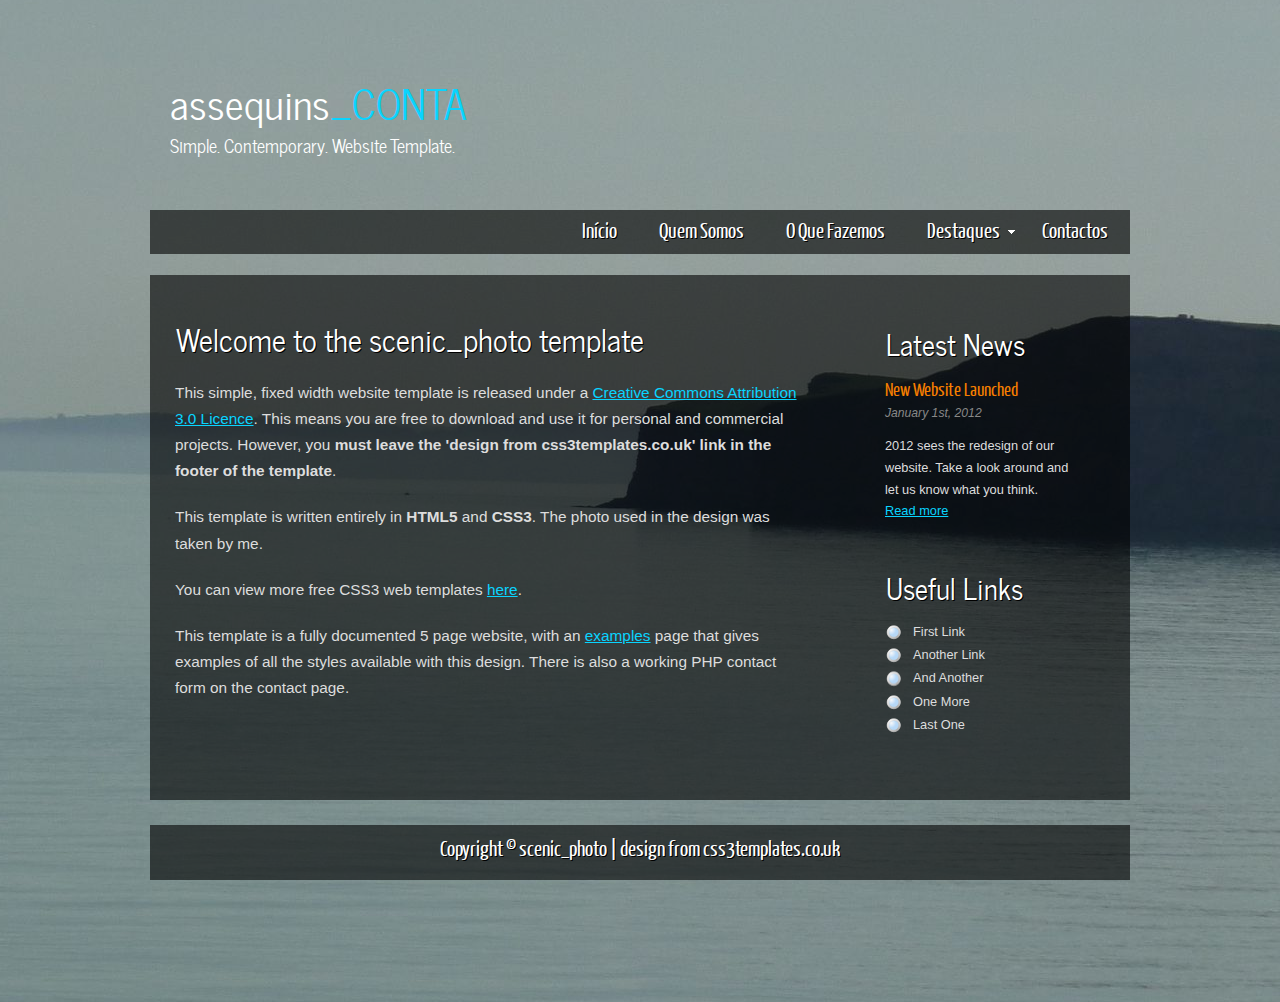
<file: assequinsconta2/index.html>
<!DOCTYPE HTML>
<html>

<head>
  <title>Assequins Conta</title>
  <meta name="description" content="Prestamos serviços de contabilidade, auditoria e consultoria financeira." />
  <meta name="keywords" content="águeda, aveiro, assequins, consultoria, contabilidade, auditoria, irs, irc, segurança social" />
  <meta http-equiv="content-type" content="text/html; charset=UTF-8" />
  <link rel="stylesheet" type="text/css" href="css/style.css" />
  <!-- modernizr enables HTML5 elements and feature detects -->
  <script type="text/javascript" src="js/modernizr-1.5.min.js"></script>
</head>

<body>
  <div id="main">
    <header>
      <div id="logo">
        <div id="logo_text">
          <!-- class="logo_colour", allows you to change the colour of the text -->
          <h1><a href="index.html">assequins<span class="logo_colour">_CONTA</span></a></h1>
          <h2>Simple. Contemporary. Website Template.</h2>
        </div>
      </div>
      <nav>
        <div id="menu_container">
          <ul class="sf-menu" id="nav">
            <li><a href="index.html">Início</a></li>
            <li><a href="examples.html">Quem Somos</a></li>
            <li><a href="page.html">O Que Fazemos</a></li>
            <li><a href="#">Destaques</a>
              <ul>
                <li><a href="#">Segurança Social</a> <ul>
                    <li><a href="#">Descontos</a></li>
                    <li><a href="#">Subsídios</a></li>
                    <li><a href="#">Baixas</a></li>
                    <li><a href="#">Sub Drop Down Four</a></li>
                    <li><a href="#">Sub Drop Down Five</a></li>
                  </ul></li>
                <li><a href="#">Finanças</a>
                  <ul>
                    <li><a href="#">Sub Drop Down One</a></li>
                    <li><a href="#">Sub Drop Down Two</a></li>
                    <li><a href="#">Sub Drop Down Three</a></li>
                    <li><a href="#">Sub Drop Down Four</a></li>
                    <li><a href="#">Sub Drop Down Five</a></li>
                  </ul>
                </li>
                <li><a href="#">Drop Down Three</a></li>
                <li><a href="#">Drop Down Four</a></li>
                <li><a href="#">Drop Down Five</a></li>
              </ul>
            </li>
            <li><a href="contact.php">Contactos</a></li>
          </ul>
        </div>
      </nav>
    </header>
    <div id="site_content">
      <div id="sidebar_container">
        <div class="sidebar">
          <h3>Latest News</h3>
          <h4>New Website Launched</h4>
          <h5>January 1st, 2012</h5>
          <p>2012 sees the redesign of our website. Take a look around and let us know what you think.<br /><a href="#">Read more</a></p>
        </div>
        <div class="sidebar">
          <h3>Useful Links</h3>
          <ul>
            <li><a href="#">First Link</a></li>
            <li><a href="#">Another Link</a></li>
            <li><a href="#">And Another</a></li>
            <li><a href="#">One More</a></li>
            <li><a href="#">Last One</a></li>
          </ul>
        </div>
      </div>
      <div class="content">
        <h1>Welcome to the scenic_photo template</h1>
        <p>This simple, fixed width website template is released under a <a href="http://creativecommons.org/licenses/by/3.0">Creative Commons Attribution 3.0 Licence</a>. This means you are free to download and use it for personal and commercial projects. However, you <strong>must leave the 'design from css3templates.co.uk' link in the footer of the template</strong>.</p>
        <p>This template is written entirely in <strong>HTML5</strong> and <strong>CSS3</strong>. The photo used in the design was taken by me.</p>
        <p>You can view more free CSS3 web templates <a href="http://www.css3templates.co.uk">here</a>.</p>
        <p>This template is a fully documented 5 page website, with an <a href="examples.html">examples</a> page that gives examples of all the styles available with this design. There is also a working PHP contact form on the contact page.</p>
      </div>
    </div>
    <footer>
      <p>Copyright &copy; scenic_photo | <a href="http://www.css3templates.co.uk">design from css3templates.co.uk</a></p>
    </footer>
  </div>
  <p>&nbsp;</p>
  <!-- javascript at the bottom for fast page loading -->
  <script type="text/javascript" src="js/jquery.js"></script>
  <script type="text/javascript" src="js/jquery.easing-sooper.js"></script>
  <script type="text/javascript" src="js/jquery.sooperfish.js"></script>
  <script type="text/javascript">
    $(document).ready(function() {
      $('ul.sf-menu').sooperfish();
    });
  </script>
</body>
</html>
</file>
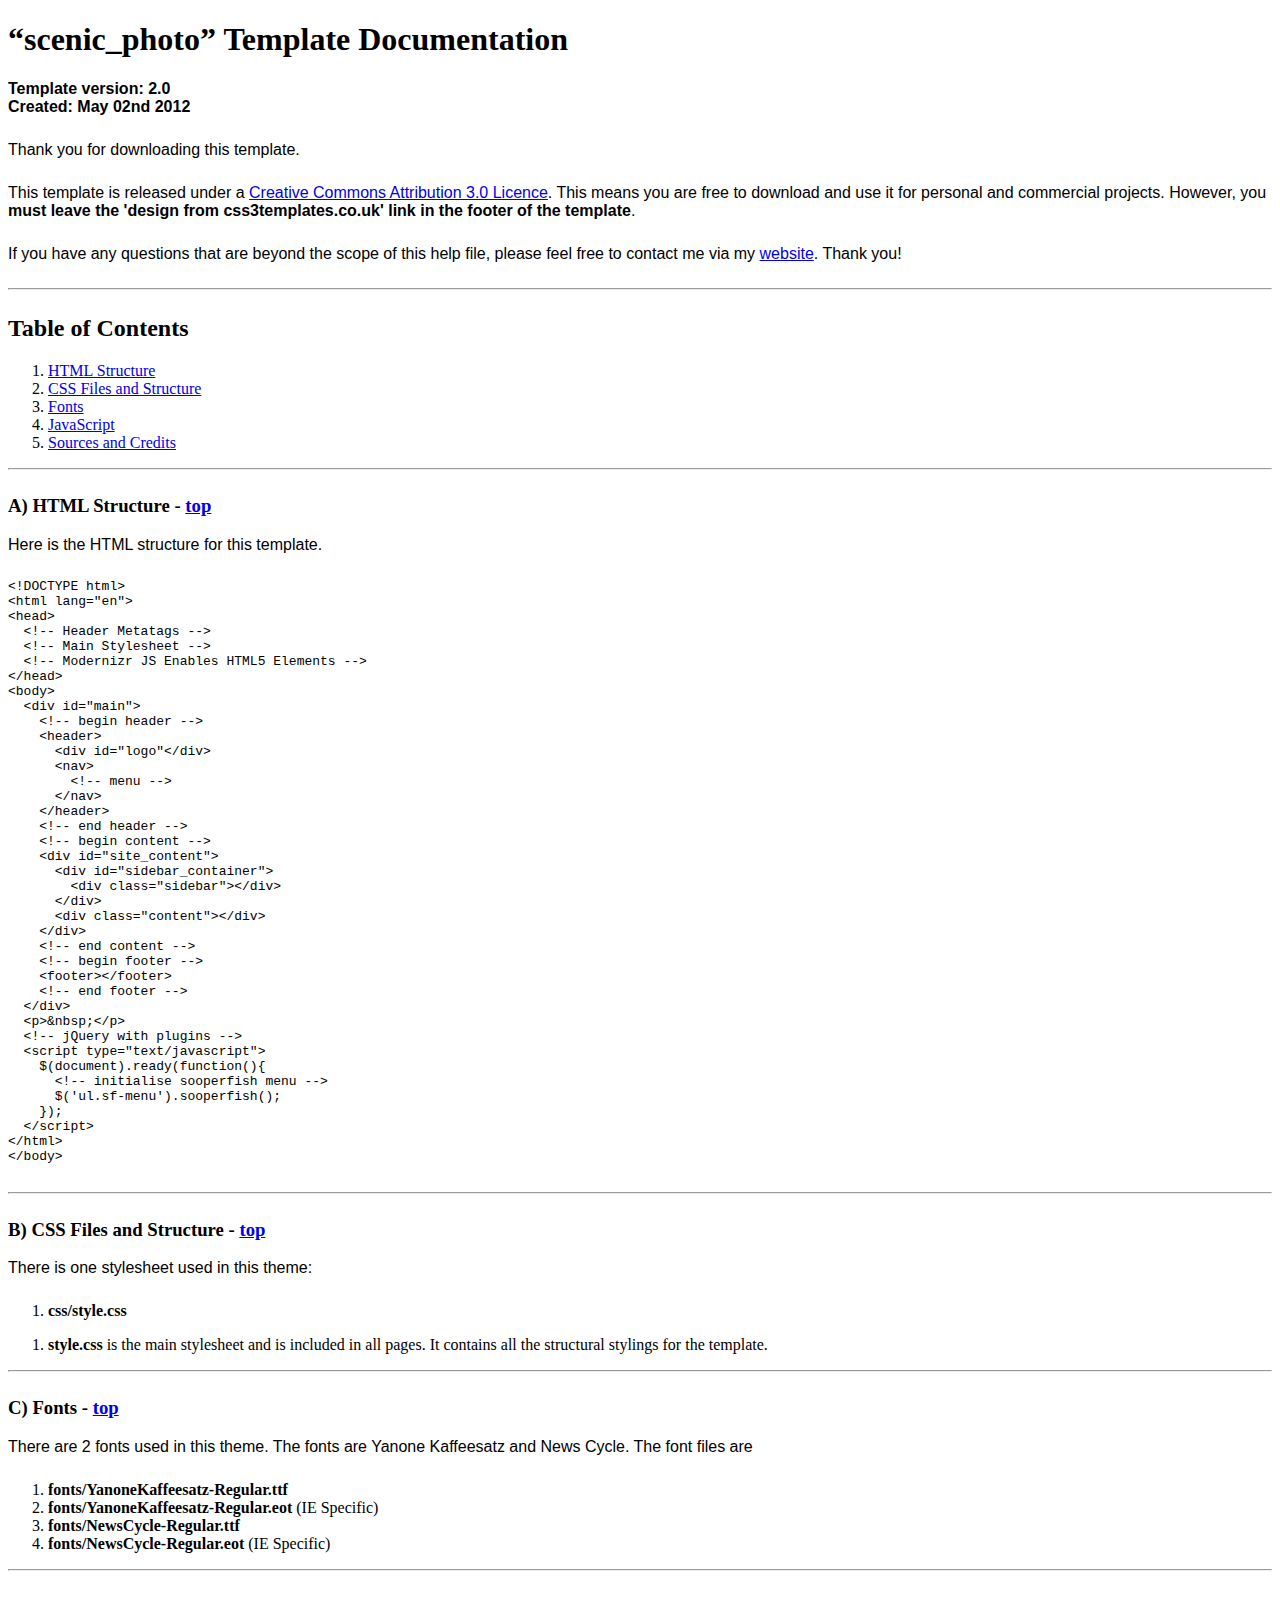
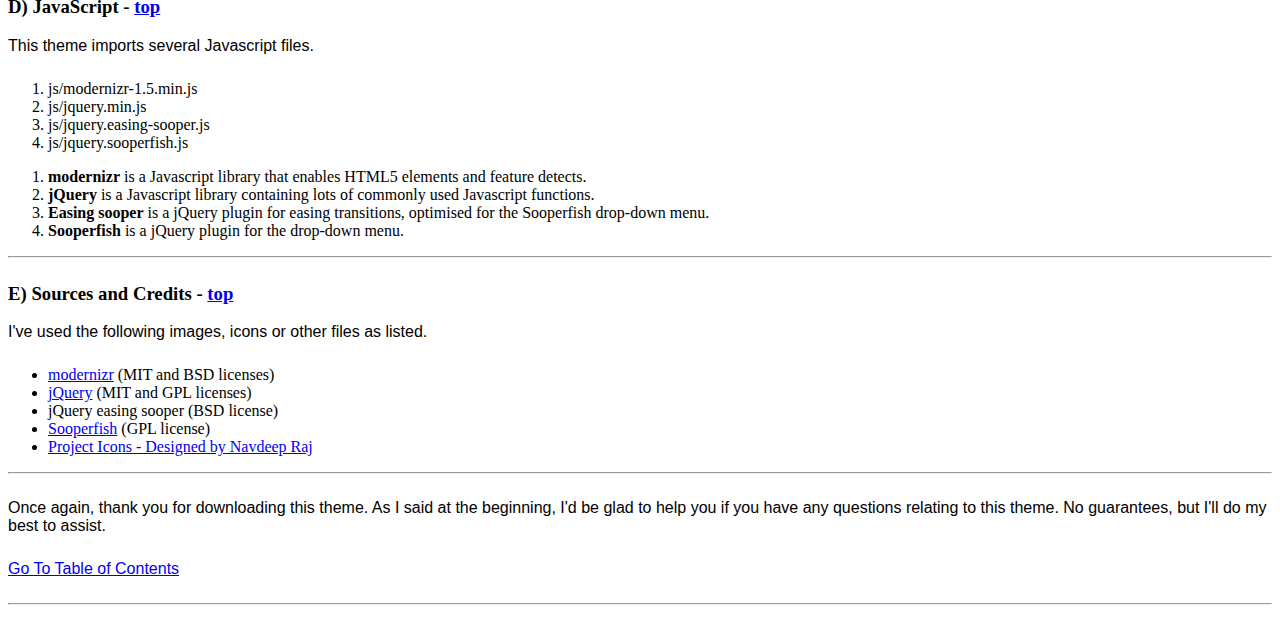
<file: assequinsconta2/documentation/index.html>
<!DOCTYPE HTML>
<html>
  <meta http-equiv="content-type" content="text/html;charset=utf-8">
  <title>scenic_photo Template</title>
  <style type="text/css" media="screen">
    p, table, hr, .box { font-family: arial; margin-bottom:25px; }
    .box p { margin-bottom:10px; }
  </style>
</head>


<body>
  <div>

    <h1>&ldquo;scenic_photo&rdquo; Template Documentation</h1>

    <p><strong>Template version: 2.0<br />Created: May 02nd 2012</strong></p>

    <div>
      <p>Thank you for downloading this template.</p>
      <p>This template is released under a <a href="http://creativecommons.org/licenses/by/3.0">Creative Commons Attribution 3.0 Licence</a>. This means you are free to download and use it for personal and commercial projects. However, you <strong>must leave the 'design from css3templates.co.uk' link in the footer of the template</strong>.</p>
      <p>If you have any questions that are beyond the scope of this help file, please feel free to contact me via my <a href="http://www.css3templates.co.uk">website</a>. Thank you!</p>
    </div>

    <hr>

    <h2 id="toc">Table of Contents</h2>
    <ol>
      <li><a href="#htmlStructure">HTML Structure</a></li>
      <li><a href="#cssFiles">CSS Files and Structure</a></li>
      <li><a href="#fontFiles">Fonts</a></li>
      <li><a href="#javascript">JavaScript</a></li>
      <li><a href="#credits">Sources and Credits</a></li>
    </ol>

    <hr>

    <h3 id="htmlStructure"><strong>A) HTML Structure</strong> - <a href="#toc">top</a></h3>
    <p>Here is the HTML structure for this template.</p>

    <pre>
&lt;!DOCTYPE html&gt;
&lt;html lang=&quot;en&quot;&gt;
&lt;head&gt;
  &lt;!-- Header Metatags --&gt;
  &lt;!-- Main Stylesheet --&gt;
  &lt;!-- Modernizr JS Enables HTML5 Elements --&gt;
&lt;/head&gt;
&lt;body&gt;
  &lt;div id=&quot;main&quot;&gt;
    &lt;!-- begin header --&gt;
    &lt;header&gt;
      &lt;div id=&quot;logo&quot;&lt;/div&gt;
      &lt;nav&gt;
        &lt;!-- menu --&gt;
      &lt;/nav&gt;
    &lt;/header&gt;
    &lt;!-- end header --&gt;
    &lt;!-- begin content --&gt;
    &lt;div id=&quot;site_content&quot;&gt;
      &lt;div id=&quot;sidebar_container&quot;&gt;
        &lt;div class=&quot;sidebar&quot;&gt;&lt;/div&gt;
      &lt;/div&gt;
      &lt;div class=&quot;content&quot;&gt;&lt;/div&gt;
    &lt;/div&gt;
    &lt;!-- end content --&gt;
    &lt;!-- begin footer --&gt;
    &lt;footer&gt;&lt;/footer&gt;
    &lt;!-- end footer --&gt;
  &lt;/div&gt;
  &lt;p&gt;&amp;nbsp;&lt;/p&gt;
  &lt;!-- jQuery with plugins --&gt;
  &lt;script type=&quot;text/javascript&quot;&gt;
    $(document).ready(function(){
      &lt;!-- initialise sooperfish menu --&gt;
      $('ul.sf-menu').sooperfish();
    });
  &lt;/script&gt;
&lt;/html&gt;
&lt;/body&gt;
    </pre>

    <hr>

    <h3 id="cssFiles"><strong>B) CSS Files and Structure</strong> - <a href="#toc">top</a></h3>

    <p>There is one stylesheet used in this theme:</p>
    <ol>
      <li><b>css/style.css</b></li>
    </ol>

    <ol>
      <li><b>style.css</b> is the main stylesheet and is included in all pages. It contains all the structural stylings for the template.</li>
    </ol>

    <hr>

    <h3 id="fontFiles"><strong>C) Fonts</strong> - <a href="#toc">top</a></h3>

    <p>There are 2 fonts used in this theme. The fonts are Yanone Kaffeesatz and News Cycle. The font files are</p>
    <ol>
      <li><b>fonts/YanoneKaffeesatz-Regular.ttf</b></li>
      <li><b>fonts/YanoneKaffeesatz-Regular.eot</b> (IE Specific)</li>
      <li><b>fonts/NewsCycle-Regular.ttf</b></li>
      <li><b>fonts/NewsCycle-Regular.eot</b> (IE Specific)</li>
    </ol>

    <hr>

    <h3 id="javascript"><strong>D) JavaScript</strong> - <a href="#toc">top</a></h3>

    <p>This theme imports several Javascript files.</p>

    <ol>
      <li>js/modernizr-1.5.min.js</li>
      <li>js/jquery.min.js</li>
      <li>js/jquery.easing-sooper.js</li>
      <li>js/jquery.sooperfish.js</li>
    </ol>

    <ol>
      <li><b>modernizr</b> is a Javascript library that enables HTML5 elements and feature detects.</li>
      <li><b>jQuery</b> is a Javascript library containing lots of commonly used Javascript functions.</li>
      <li><b>Easing sooper</b> is a jQuery plugin for easing transitions, optimised for the Sooperfish drop-down menu.</li>
      <li><b>Sooperfish</b> is a jQuery plugin for the drop-down menu.</li>
    </ol>

    <hr>

    <h3 id="credits"><strong>E) Sources and Credits</strong> - <a href="#toc">top</a></h3>

    <p>I've used the following images, icons or other files as listed.

    <ul>
      <li><a href="http://www.modernizr.com">modernizr</a> (MIT and BSD licenses)</li>
      <li><a href="http://www.jquery.com">jQuery</a> (MIT and GPL licenses)</li>
      <li>jQuery easing sooper (BSD license)</li>
      <li><a href="http://archive.plugins.jquery.com/project/SooperFish">Sooperfish</a> (GPL license)</li>
      <li><a href="http://www.dezinerfolio.com/freebie/project-icon-set">Project Icons - Designed by Navdeep Raj</a>
    </ul>

    <hr>

    <p>Once again, thank you for downloading this theme. As I said at the beginning, I'd be glad to help you if you have any questions relating to this theme. No guarantees, but I'll do my best to assist.</p>

    <p><a href="#toc">Go To Table of Contents</a></p>

    <hr>
  </div>
</body>
</html>
</file>
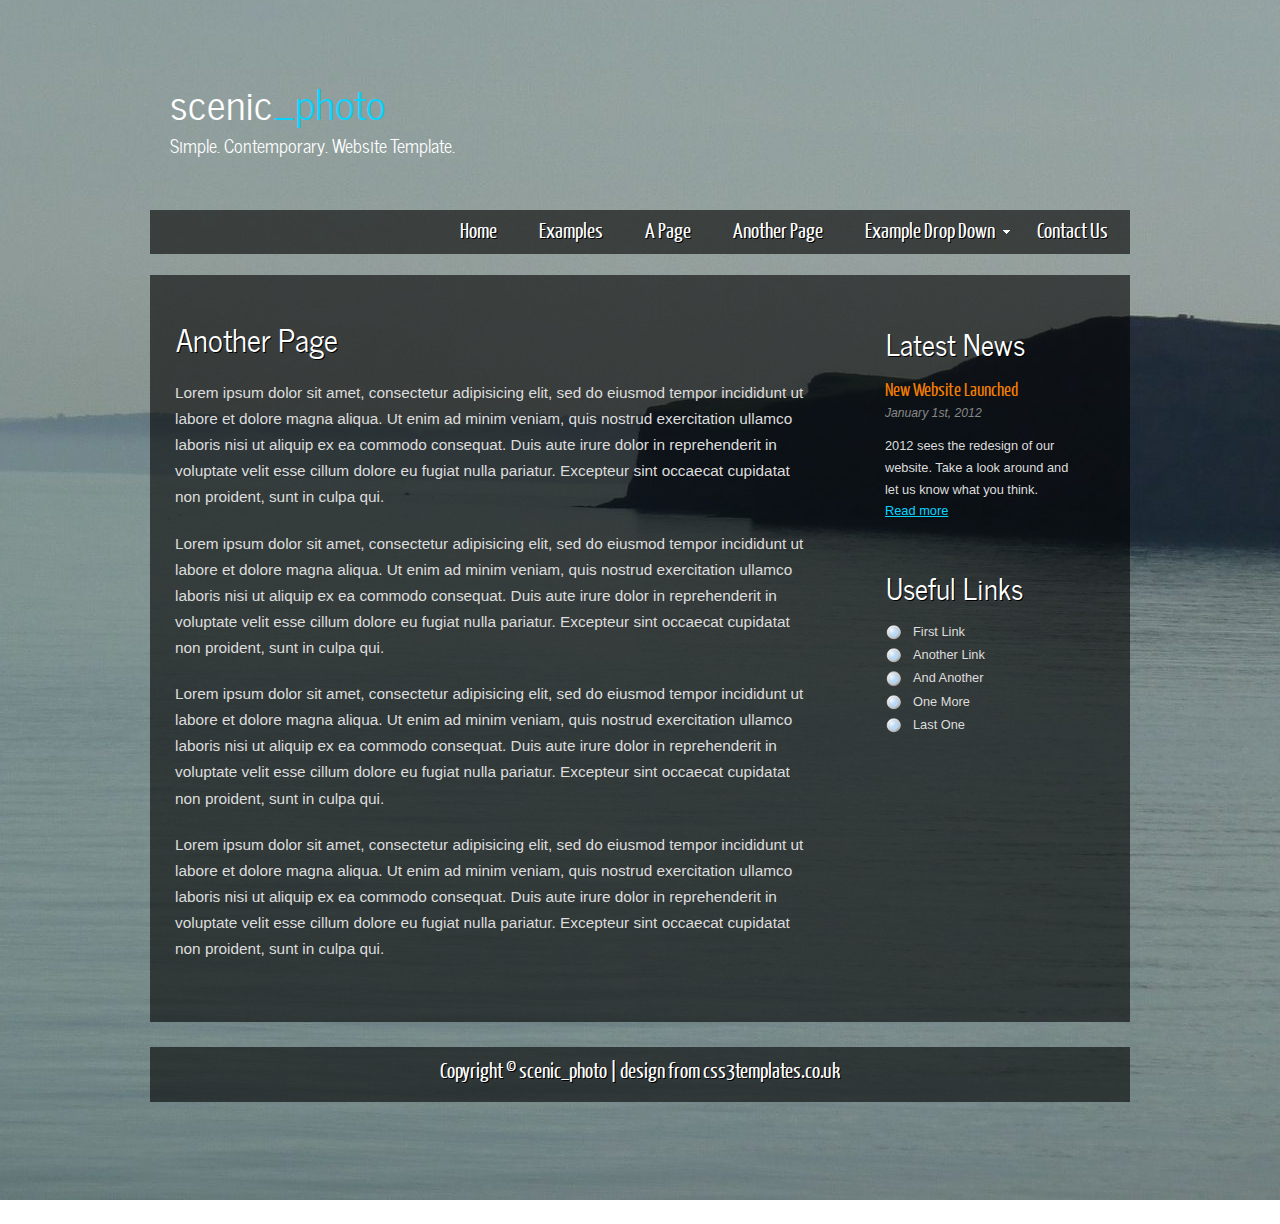
<file: assequinsconta2/another_page.html>
<!DOCTYPE HTML>
<html>

<head>
  <title>scenic_photo</title>
  <meta name="description" content="website description" />
  <meta name="keywords" content="website keywords, website keywords" />
  <meta http-equiv="content-type" content="text/html; charset=UTF-8" />
  <link rel="stylesheet" type="text/css" href="css/style.css" />
  <!-- modernizr enables HTML5 elements and feature detects -->
  <script type="text/javascript" src="js/modernizr-1.5.min.js"></script>
</head>

<body>
  <div id="main">
    <header>
      <div id="logo">
        <div id="logo_text">
          <!-- class="logo_colour", allows you to change the colour of the text -->
          <h1><a href="index.html">scenic<span class="logo_colour">_photo</span></a></h1>
          <h2>Simple. Contemporary. Website Template.</h2>
        </div>
      </div>
      <nav>
        <div id="menu_container">
          <ul class="sf-menu" id="nav">
            <li><a href="index.html">Home</a></li>
            <li><a href="examples.html">Examples</a></li>
            <li><a href="page.html">A Page</a></li>
            <li><a href="another_page.html">Another Page</a></li>
            <li><a href="#">Example Drop Down</a>
              <ul>
                <li><a href="#">Drop Down One</a></li>
                <li><a href="#">Drop Down Two</a>
                  <ul>
                    <li><a href="#">Sub Drop Down One</a></li>
                    <li><a href="#">Sub Drop Down Two</a></li>
                    <li><a href="#">Sub Drop Down Three</a></li>
                    <li><a href="#">Sub Drop Down Four</a></li>
                    <li><a href="#">Sub Drop Down Five</a></li>
                  </ul>
                </li>
                <li><a href="#">Drop Down Three</a></li>
                <li><a href="#">Drop Down Four</a></li>
                <li><a href="#">Drop Down Five</a></li>
              </ul>
            </li>
            <li><a href="contact.php">Contact Us</a></li>
          </ul>
        </div>
      </nav>
    </header>
    <div id="site_content">
      <div id="sidebar_container">
        <div class="sidebar">
          <h3>Latest News</h3>
          <h4>New Website Launched</h4>
          <h5>January 1st, 2012</h5>
          <p>2012 sees the redesign of our website. Take a look around and let us know what you think.<br /><a href="#">Read more</a></p>
        </div>
        <div class="sidebar">
          <h3>Useful Links</h3>
          <ul>
            <li><a href="#">First Link</a></li>
            <li><a href="#">Another Link</a></li>
            <li><a href="#">And Another</a></li>
            <li><a href="#">One More</a></li>
            <li><a href="#">Last One</a></li>
          </ul>
        </div>
      </div>
      <div class="content">
        <h1>Another Page</h1>
        <p>Lorem ipsum dolor sit amet, consectetur adipisicing elit, sed do eiusmod tempor incididunt ut labore et dolore magna aliqua. Ut enim ad minim veniam, quis nostrud exercitation ullamco laboris nisi ut aliquip ex ea commodo consequat. Duis aute irure dolor in reprehenderit in voluptate velit esse cillum dolore eu fugiat nulla pariatur. Excepteur sint occaecat cupidatat non proident, sunt in culpa qui.</p>
        <p>Lorem ipsum dolor sit amet, consectetur adipisicing elit, sed do eiusmod tempor incididunt ut labore et dolore magna aliqua. Ut enim ad minim veniam, quis nostrud exercitation ullamco laboris nisi ut aliquip ex ea commodo consequat. Duis aute irure dolor in reprehenderit in voluptate velit esse cillum dolore eu fugiat nulla pariatur. Excepteur sint occaecat cupidatat non proident, sunt in culpa qui.</p>
        <p>Lorem ipsum dolor sit amet, consectetur adipisicing elit, sed do eiusmod tempor incididunt ut labore et dolore magna aliqua. Ut enim ad minim veniam, quis nostrud exercitation ullamco laboris nisi ut aliquip ex ea commodo consequat. Duis aute irure dolor in reprehenderit in voluptate velit esse cillum dolore eu fugiat nulla pariatur. Excepteur sint occaecat cupidatat non proident, sunt in culpa qui.</p>
        <p>Lorem ipsum dolor sit amet, consectetur adipisicing elit, sed do eiusmod tempor incididunt ut labore et dolore magna aliqua. Ut enim ad minim veniam, quis nostrud exercitation ullamco laboris nisi ut aliquip ex ea commodo consequat. Duis aute irure dolor in reprehenderit in voluptate velit esse cillum dolore eu fugiat nulla pariatur. Excepteur sint occaecat cupidatat non proident, sunt in culpa qui.</p>
      </div>
    </div>
    <footer>
      <p>Copyright &copy; scenic_photo | <a href="http://www.css3templates.co.uk">design from css3templates.co.uk</a></p>
    </footer>
  </div>
  <p>&nbsp;</p>
  <!-- javascript at the bottom for fast page loading -->
  <script type="text/javascript" src="js/jquery.js"></script>
  <script type="text/javascript" src="js/jquery.easing-sooper.js"></script>
  <script type="text/javascript" src="js/jquery.sooperfish.js"></script>
  <script type="text/javascript">
    $(document).ready(function() {
      $('ul.sf-menu').sooperfish();
    });
  </script>
</body>
</html>
</file>
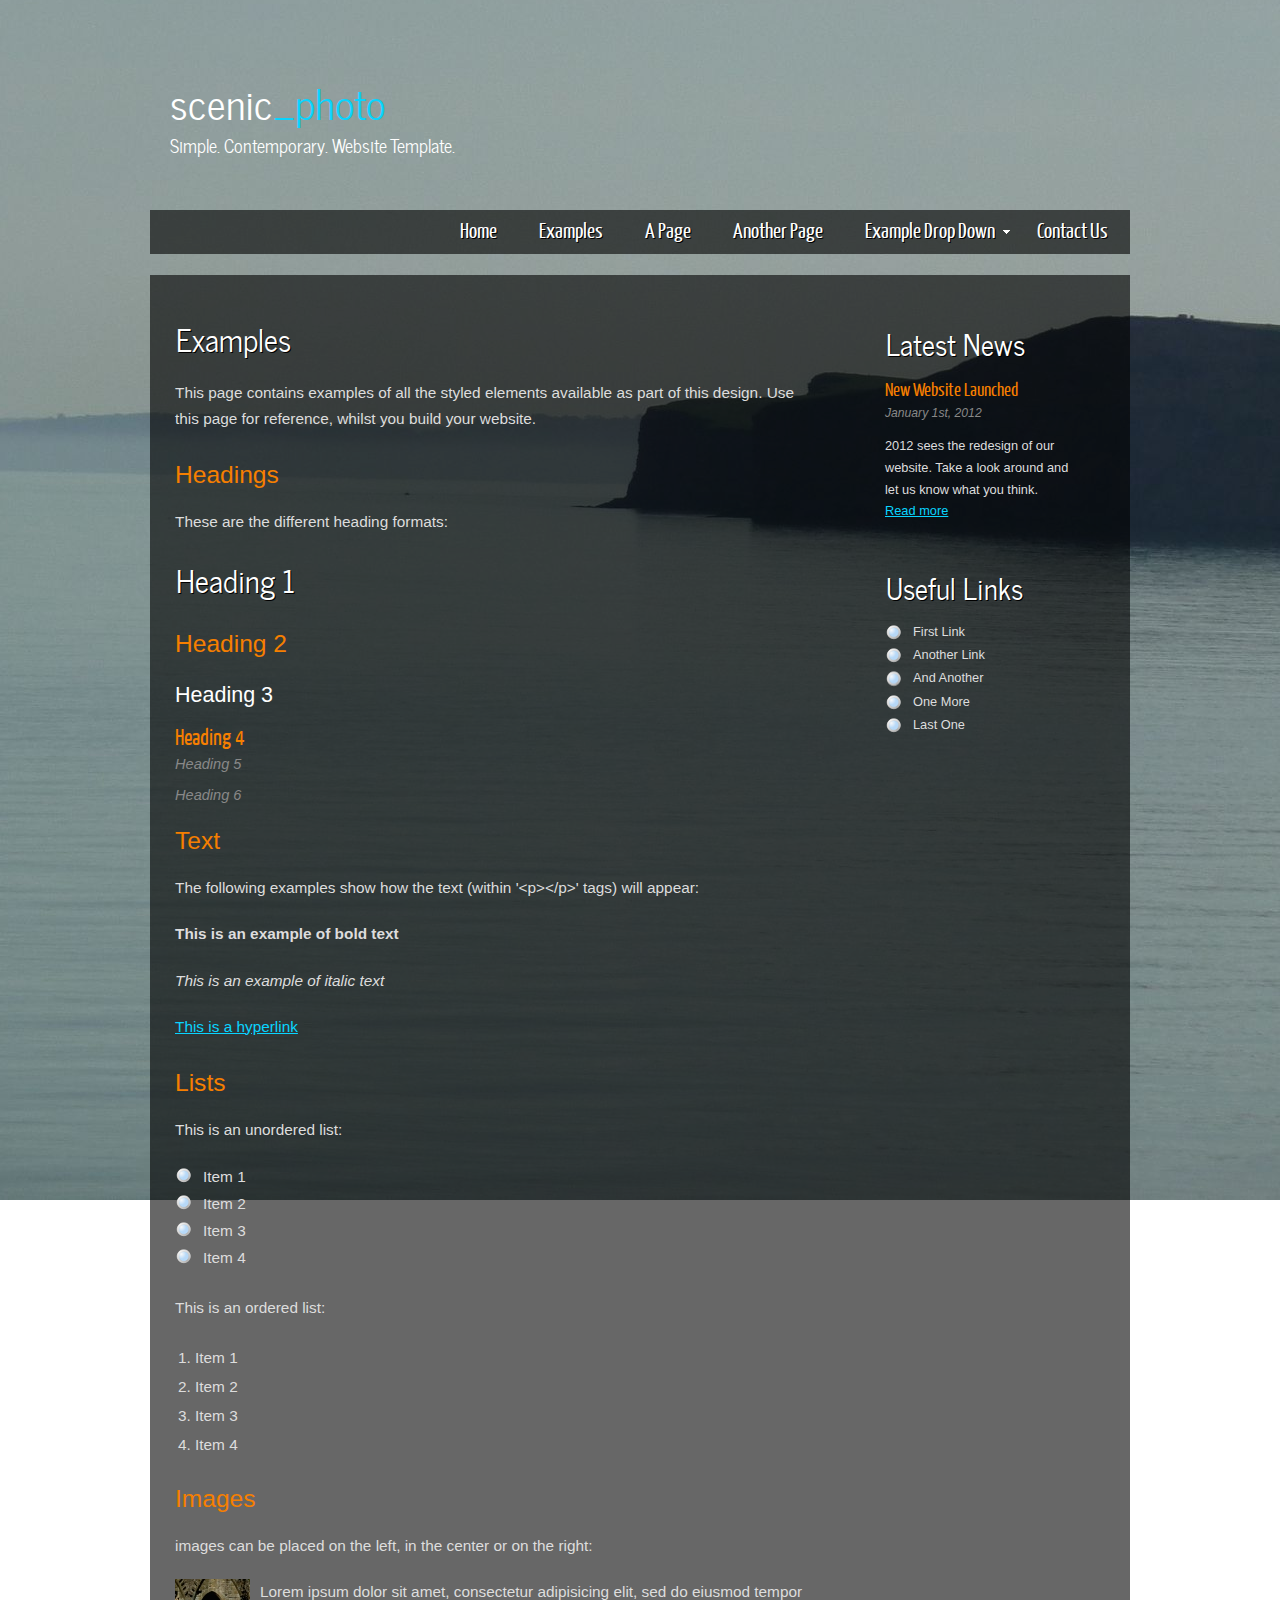
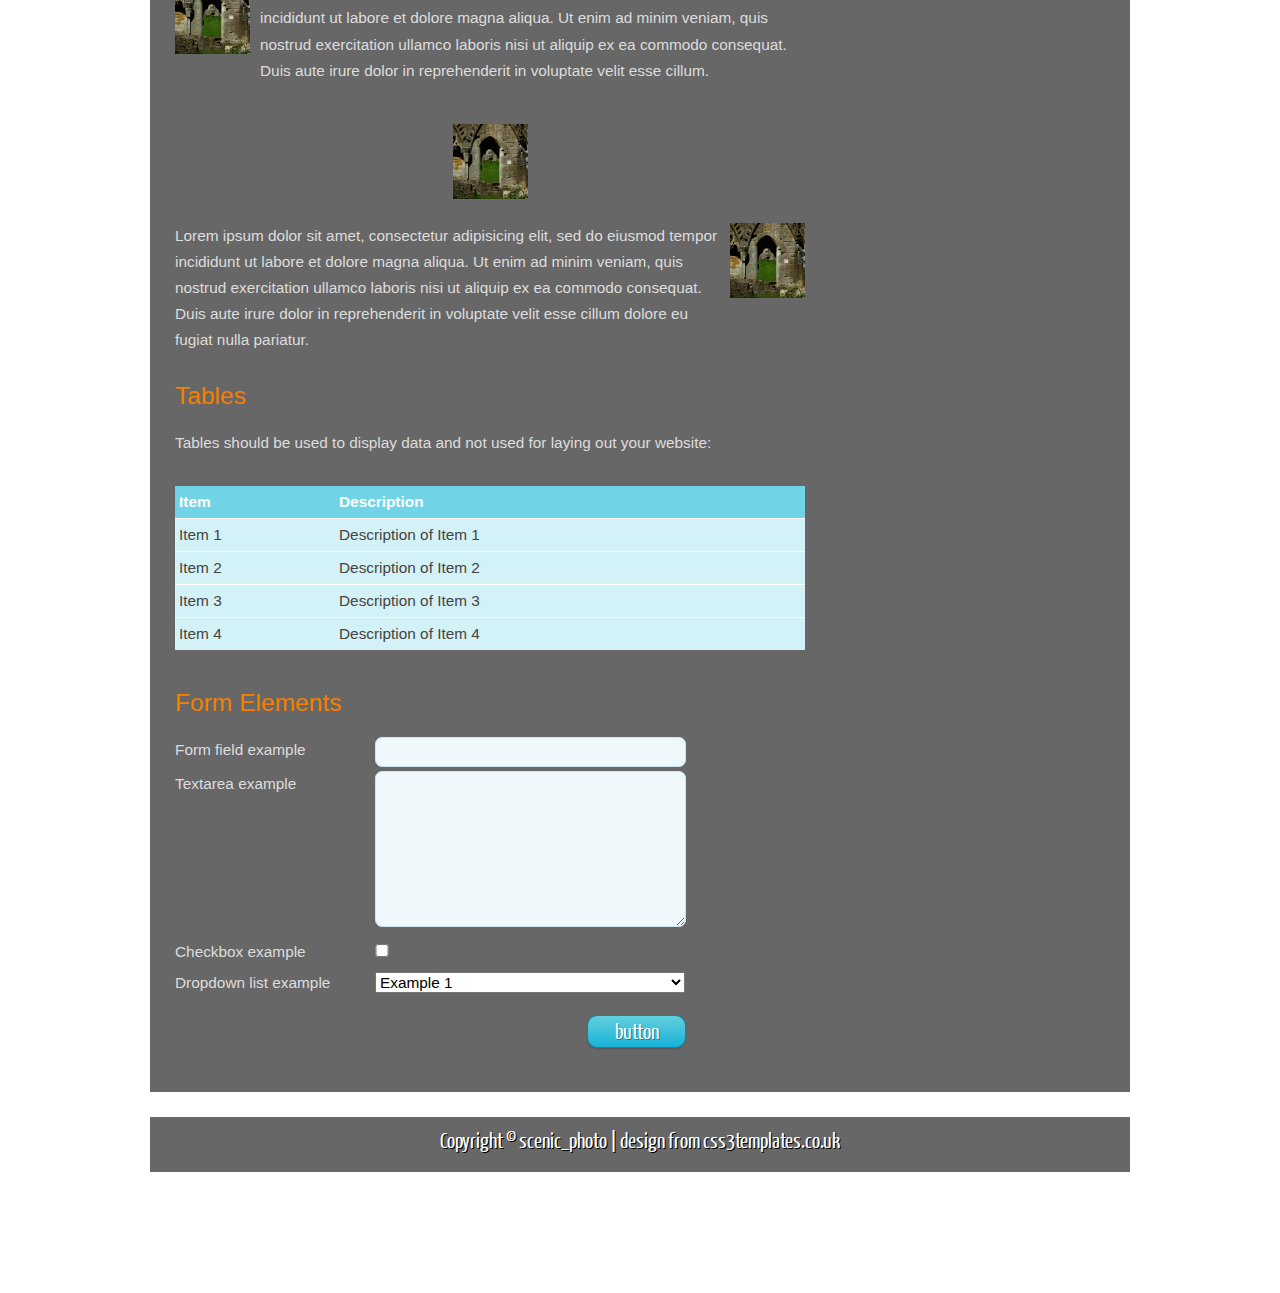
<file: assequinsconta2/examples.html>
<!DOCTYPE HTML>
<html>

<head>
  <title>scenic_photo</title>
  <meta name="description" content="website description" />
  <meta name="keywords" content="website keywords, website keywords" />
  <meta http-equiv="content-type" content="text/html; charset=UTF-8" />
  <link rel="stylesheet" type="text/css" href="css/style.css" />
  <!-- modernizr enables HTML5 elements and feature detects -->
  <script type="text/javascript" src="js/modernizr-1.5.min.js"></script>
</head>

<body>
  <div id="main">
    <header>
      <div id="logo">
        <div id="logo_text">
          <!-- class="logo_colour", allows you to change the colour of the text -->
          <h1><a href="index.html">scenic<span class="logo_colour">_photo</span></a></h1>
          <h2>Simple. Contemporary. Website Template.</h2>
        </div>
      </div>
      <nav>
        <div id="menu_container">
          <ul class="sf-menu" id="nav">
            <li><a href="index.html">Home</a></li>
            <li><a href="examples.html">Examples</a></li>
            <li><a href="page.html">A Page</a></li>
            <li><a href="another_page.html">Another Page</a></li>
            <li><a href="#">Example Drop Down</a>
              <ul>
                <li><a href="#">Drop Down One</a></li>
                <li><a href="#">Drop Down Two</a>
                  <ul>
                    <li><a href="#">Sub Drop Down One</a></li>
                    <li><a href="#">Sub Drop Down Two</a></li>
                    <li><a href="#">Sub Drop Down Three</a></li>
                    <li><a href="#">Sub Drop Down Four</a></li>
                    <li><a href="#">Sub Drop Down Five</a></li>
                  </ul>
                </li>
                <li><a href="#">Drop Down Three</a></li>
                <li><a href="#">Drop Down Four</a></li>
                <li><a href="#">Drop Down Five</a></li>
              </ul>
            </li>
            <li><a href="contact.php">Contact Us</a></li>
          </ul>
        </div>
      </nav>
    </header>
    <div id="site_content">
      <div id="sidebar_container">
        <div class="sidebar">
          <h3>Latest News</h3>
          <h4>New Website Launched</h4>
          <h5>January 1st, 2012</h5>
          <p>2012 sees the redesign of our website. Take a look around and let us know what you think.<br /><a href="#">Read more</a></p>
        </div>
        <div class="sidebar">
          <h3>Useful Links</h3>
          <ul>
            <li><a href="#">First Link</a></li>
            <li><a href="#">Another Link</a></li>
            <li><a href="#">And Another</a></li>
            <li><a href="#">One More</a></li>
            <li><a href="#">Last One</a></li>
          </ul>
        </div>
      </div>
      <div class="content">
        <h1>Examples</h1>
        <p>This page contains examples of all the styled elements available as part of this design. Use this page for reference, whilst you build your website.</p>
        <h2>Headings</h2>
        <p>These are the different heading formats:</p>
        <h1>Heading 1</h1>
        <h2>Heading 2</h2>
        <h3>Heading 3</h3>
        <h4>Heading 4</h4>
        <h5>Heading 5</h5>
        <h6>Heading 6</h6>
        <h2>Text</h2>
        <p>The following examples show how the text (within '&lt;p&gt;&lt;/p&gt;' tags) will appear:</p>
        <p><strong>This is an example of bold text</strong></p>
        <p><i>This is an example of italic text</i></p>
        <p><a href="#">This is a hyperlink</a></p>
        <h2>Lists</h2>
        <p>This is an unordered list:</p>
        <ul>
          <li>Item 1</li>
          <li>Item 2</li>
          <li>Item 3</li>
          <li>Item 4</li>
        </ul>
        <p>This is an ordered list:</p>
        <ol>
          <li>Item 1</li>
          <li>Item 2</li>
          <li>Item 3</li>
          <li>Item 4</li>
        </ol>
        <h2>Images</h2>
        <p>images can be placed on the left, in the center or on the right:</p>
        <span class="left"><img src="images/graphic.jpg" alt="example graphic" /></span>
        <p>
          Lorem ipsum dolor sit amet, consectetur adipisicing elit, sed do eiusmod tempor
          incididunt ut labore et dolore magna aliqua. Ut enim ad minim veniam, quis nostrud
          exercitation ullamco laboris nisi ut aliquip ex ea commodo consequat. Duis aute
          irure dolor in reprehenderit in voluptate velit esse cillum.
        </p>
        <span class="center"><img src="images/graphic.jpg" alt="example graphic" /></span>
        <span class="right"><img src="images/graphic.jpg" alt="example graphic" /></span>
        <p>
          Lorem ipsum dolor sit amet, consectetur adipisicing elit, sed do eiusmod tempor
          incididunt ut labore et dolore magna aliqua. Ut enim ad minim veniam, quis nostrud
          exercitation ullamco laboris nisi ut aliquip ex ea commodo consequat. Duis aute
          irure dolor in reprehenderit in voluptate velit esse cillum dolore eu fugiat nulla
          pariatur.
        </p>
        <h2>Tables</h2>
        <p>Tables should be used to display data and not used for laying out your website:</p>
        <table style="width:100%; border-spacing:0;">
          <tr><th>Item</th><th>Description</th></tr>
          <tr><td>Item 1</td><td>Description of Item 1</td></tr>
          <tr><td>Item 2</td><td>Description of Item 2</td></tr>
          <tr><td>Item 3</td><td>Description of Item 3</td></tr>
          <tr><td>Item 4</td><td>Description of Item 4</td></tr>
        </table>
        <h2>Form Elements</h2>
        <form action="#" method="post">
          <div class="form_settings">
            <p><span>Form field example</span><input type="text" name="name" value="" /></p>
            <p><span>Textarea example</span><textarea rows="8" cols="50" name="name"></textarea></p>
            <p><span>Checkbox example</span><input class="checkbox" type="checkbox" name="name" value="" /></p>
            <p><span>Dropdown list example</span><select id="id" name="name"><option value="1">Example 1</option><option value="2">Example 2</option></select></p>
            <p style="padding-top: 15px"><span>&nbsp;</span><input class="submit" type="submit" name="name" value="button" /></p>
          </div>
        </form>
      </div>
    </div>
    <footer>
      <p>Copyright &copy; scenic_photo | <a href="http://www.css3templates.co.uk">design from css3templates.co.uk</a></p>
    </footer>
  </div>
  <p>&nbsp;</p>
  <!-- javascript at the bottom for fast page loading -->
  <script type="text/javascript" src="js/jquery.js"></script>
  <script type="text/javascript" src="js/jquery.easing-sooper.js"></script>
  <script type="text/javascript" src="js/jquery.sooperfish.js"></script>
  <script type="text/javascript">
    $(document).ready(function() {
      $('ul.sf-menu').sooperfish();
    });
  </script>
</body>
</html>
</file>
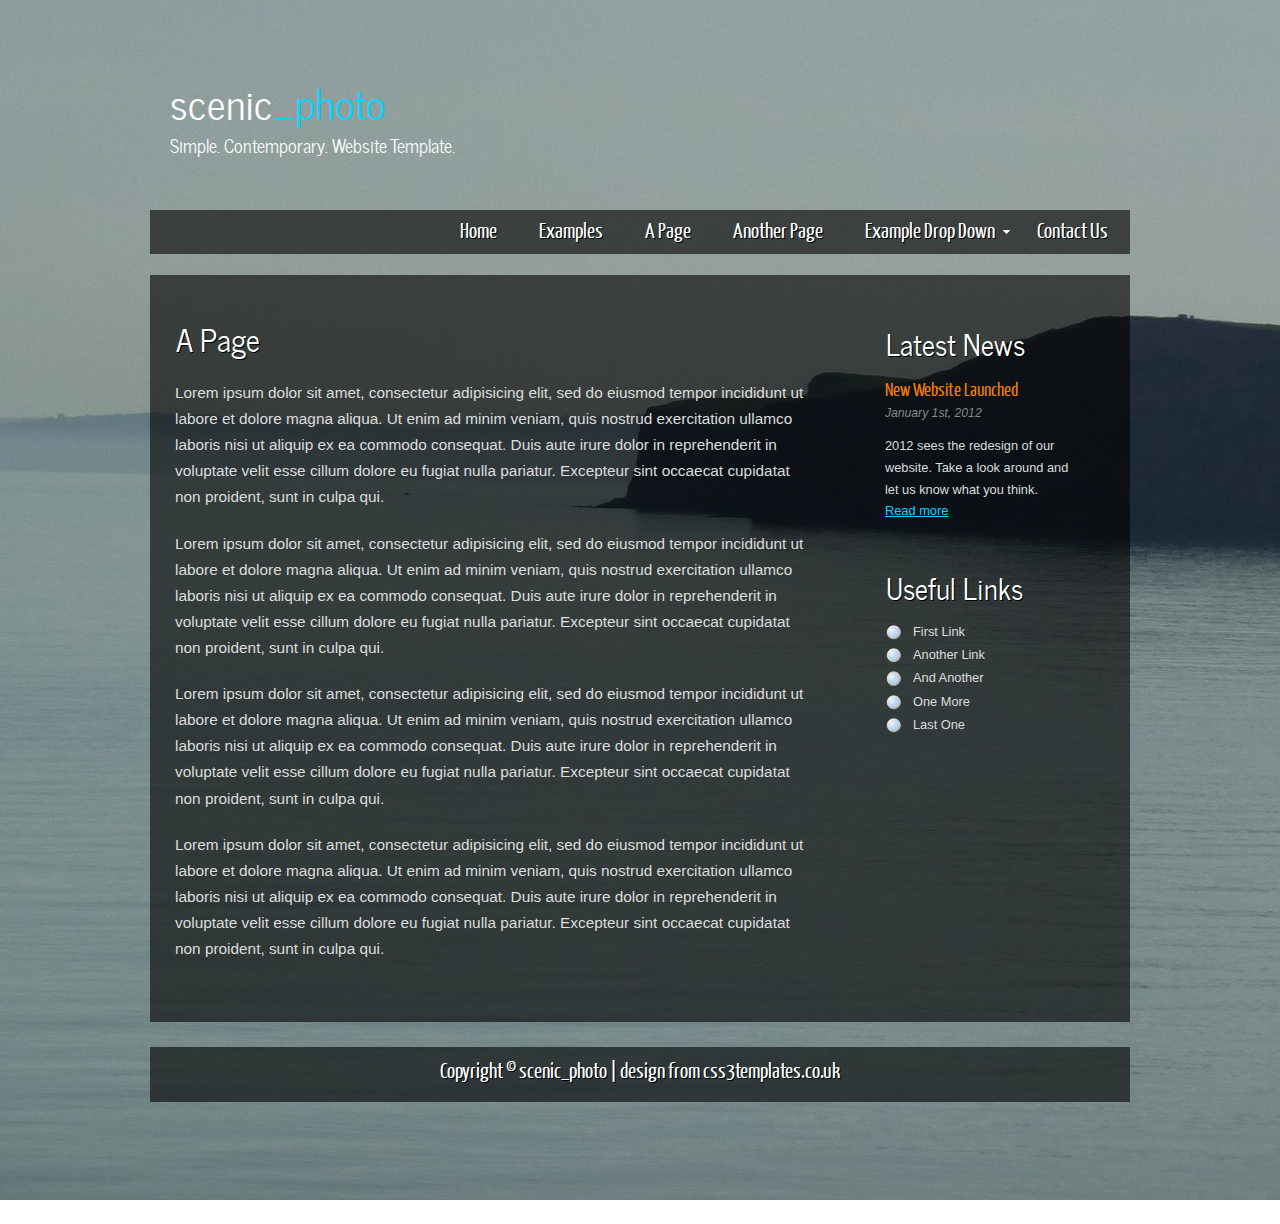
<file: assequinsconta2/page.html>
<!DOCTYPE HTML>
<html>

<head>
  <title>scenic_photo</title>
  <meta name="description" content="website description" />
  <meta name="keywords" content="website keywords, website keywords" />
  <meta http-equiv="content-type" content="text/html; charset=UTF-8" />
  <link rel="stylesheet" type="text/css" href="css/style.css" />
  <!-- modernizr enables HTML5 elements and feature detects -->
  <script type="text/javascript" src="js/modernizr-1.5.min.js"></script>
</head>

<body>
  <div id="main">
    <header>
      <div id="logo">
        <div id="logo_text">
          <!-- class="logo_colour", allows you to change the colour of the text -->
          <h1><a href="index.html">scenic<span class="logo_colour">_photo</span></a></h1>
          <h2>Simple. Contemporary. Website Template.</h2>
        </div>
      </div>
      <nav>
        <div id="menu_container">
          <ul class="sf-menu" id="nav">
            <li><a href="index.html">Home</a></li>
            <li><a href="examples.html">Examples</a></li>
            <li><a href="page.html">A Page</a></li>
            <li><a href="another_page.html">Another Page</a></li>
            <li><a href="#">Example Drop Down</a>
              <ul>
                <li><a href="#">Drop Down One</a></li>
                <li><a href="#">Drop Down Two</a>
                  <ul>
                    <li><a href="#">Sub Drop Down One</a></li>
                    <li><a href="#">Sub Drop Down Two</a></li>
                    <li><a href="#">Sub Drop Down Three</a></li>
                    <li><a href="#">Sub Drop Down Four</a></li>
                    <li><a href="#">Sub Drop Down Five</a></li>
                  </ul>
                </li>
                <li><a href="#">Drop Down Three</a></li>
                <li><a href="#">Drop Down Four</a></li>
                <li><a href="#">Drop Down Five</a></li>
              </ul>
            </li>
            <li><a href="contact.php">Contact Us</a></li>
          </ul>
        </div>
      </nav>
    </header>
    <div id="site_content">
      <div id="sidebar_container">
        <div class="sidebar">
          <h3>Latest News</h3>
          <h4>New Website Launched</h4>
          <h5>January 1st, 2012</h5>
          <p>2012 sees the redesign of our website. Take a look around and let us know what you think.<br /><a href="#">Read more</a></p>
        </div>
        <div class="sidebar">
          <h3>Useful Links</h3>
          <ul>
            <li><a href="#">First Link</a></li>
            <li><a href="#">Another Link</a></li>
            <li><a href="#">And Another</a></li>
            <li><a href="#">One More</a></li>
            <li><a href="#">Last One</a></li>
          </ul>
        </div>
      </div>
      <div class="content">
        <h1>A Page</h1>
        <p>Lorem ipsum dolor sit amet, consectetur adipisicing elit, sed do eiusmod tempor incididunt ut labore et dolore magna aliqua. Ut enim ad minim veniam, quis nostrud exercitation ullamco laboris nisi ut aliquip ex ea commodo consequat. Duis aute irure dolor in reprehenderit in voluptate velit esse cillum dolore eu fugiat nulla pariatur. Excepteur sint occaecat cupidatat non proident, sunt in culpa qui.</p>
        <p>Lorem ipsum dolor sit amet, consectetur adipisicing elit, sed do eiusmod tempor incididunt ut labore et dolore magna aliqua. Ut enim ad minim veniam, quis nostrud exercitation ullamco laboris nisi ut aliquip ex ea commodo consequat. Duis aute irure dolor in reprehenderit in voluptate velit esse cillum dolore eu fugiat nulla pariatur. Excepteur sint occaecat cupidatat non proident, sunt in culpa qui.</p>
        <p>Lorem ipsum dolor sit amet, consectetur adipisicing elit, sed do eiusmod tempor incididunt ut labore et dolore magna aliqua. Ut enim ad minim veniam, quis nostrud exercitation ullamco laboris nisi ut aliquip ex ea commodo consequat. Duis aute irure dolor in reprehenderit in voluptate velit esse cillum dolore eu fugiat nulla pariatur. Excepteur sint occaecat cupidatat non proident, sunt in culpa qui.</p>
        <p>Lorem ipsum dolor sit amet, consectetur adipisicing elit, sed do eiusmod tempor incididunt ut labore et dolore magna aliqua. Ut enim ad minim veniam, quis nostrud exercitation ullamco laboris nisi ut aliquip ex ea commodo consequat. Duis aute irure dolor in reprehenderit in voluptate velit esse cillum dolore eu fugiat nulla pariatur. Excepteur sint occaecat cupidatat non proident, sunt in culpa qui.</p>
      </div>
    </div>
    <footer>
      <p>Copyright &copy; scenic_photo | <a href="http://www.css3templates.co.uk">design from css3templates.co.uk</a></p>
    </footer>
  </div>
  <p>&nbsp;</p>
  <!-- javascript at the bottom for fast page loading -->
  <script type="text/javascript" src="js/jquery.js"></script>
  <script type="text/javascript" src="js/jquery.easing-sooper.js"></script>
  <script type="text/javascript" src="js/jquery.sooperfish.js"></script>
  <script type="text/javascript">
    $(document).ready(function() {
      $('ul.sf-menu').sooperfish();
    });
  </script>
</body>
</html>
</file>
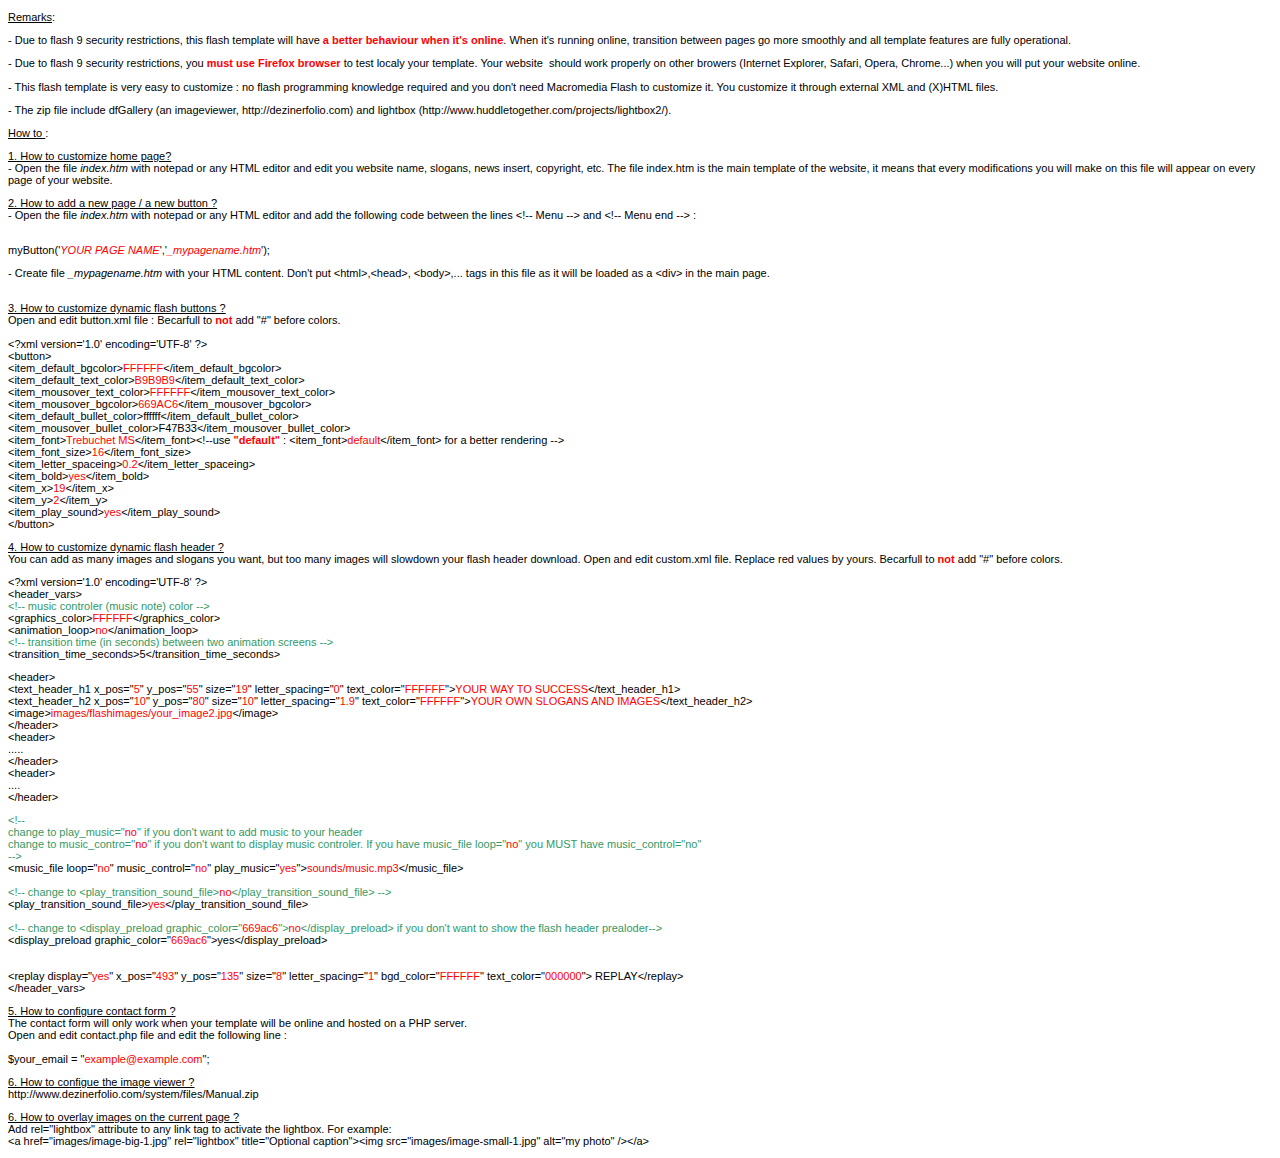
<file: aveiclean/@how_to_customize_template.htm>
<!DOCTYPE html PUBLIC "-//W3C//DTD XHTML 1.0 Transitional//EN" "http://www.w3.org/TR/xhtml1/DTD/xhtml1-transitional.dtd">
<html xmlns="http://www.w3.org/1999/xhtml"><head>


<meta http-equiv="Content-Type" content="text/html; charset=iso-8859-1" /><title>How to customize this template</title>

<style type="text/css">
<!--
body {font-family: Verdana, Arial, Helvetica, sans-serif;font-size:11px}
.Style1 {color: #FF0000}
.Style3 {color: #339966}
.Style5 {color: #FF0000; font-weight: bold; }
.Style6 {color: #000000}
-->
</style></head><body>
<p><u>Remarks</u>:</p>

<p>-	Due to flash 9 security restrictions, this flash template will have <span class="Style1"><strong>a better behaviour when it's online</strong></span>. When it's running online, transition between pages go more smoothly and all template features are fully operational.</p>
<p>- Due to flash 9 security restrictions, you <span style="color: red; font-weight: bold;">must use Firefox browser </span>to
test localy your template. Your website&nbsp; should work properly on
other browers (Internet Explorer, Safari, Opera, Chrome...) when you
will put your website online.<br />
<span style="color: black;" /><br />
- This flash template is very easy to customize : no flash programming
knowledge required and you don't need Macromedia Flash to customize it.
You customize it through external XML and (X)HTML files.</p>

<p>- The zip file include dfGallery (an imageviewer,
http://dezinerfolio.com) and lightbox
(http://www.huddletogether.com/projects/lightbox2/).</p>
<p><u>How to </u>:</p>
<p><u>1. How to customize home page?</u><br />
- Open the file <em>index.htm</em>
with notepad or any HTML editor and edit you website name, slogans,
news insert, copyright, etc. The file index.htm is the main template of
the website, it means that every modifications you will make on this
file will appear on every page of your website. </p>
<p><u>2. How to add a new page / a new button ?</u>  <br />
- Open the file <em>index.htm</em> with notepad or any HTML editor and add the following code  between the lines &lt;!-- Menu --&gt; and &lt;!-- Menu end --&gt; :</p>
<p><br />
myButton('<span class="Style1"><em>YOUR PAGE NAME</em></span>','<span class="Style1"><em>_mypagename.htm</em></span>');<br />
</p>
<p>- Create file <em>_mypagename.htm</em> with your HTML content. Don't
put &lt;html&gt;,&lt;head&gt;, &lt;body&gt;,... tags in this file as it
will be loaded as a &lt;div&gt; in the main page.</p>
<p><u><br />
  3. How to customize dynamic flash buttons ?</u> <br />
 Open and edit button.xml file : Becarfull to <span class="Style5">not </span>add "#" before colors. <br />
    <br />
  &lt;?xml version='1.0' encoding='UTF-8' ?&gt;<br />
  &lt;button&gt;<br />
  &lt;item_default_bgcolor&gt;<span class="Style1">FFFFFF</span>&lt;/item_default_bgcolor&gt;<br />
  &lt;item_default_text_color&gt;<span class="Style1">B9B9B9</span>&lt;/item_default_text_color&gt;<br />
  &lt;item_mousover_text_color&gt;<span class="Style1">FFFFFF</span>&lt;/item_mousover_text_color&gt;<br />
&lt;item_mousover_bgcolor&gt;<span class="Style1">669AC6</span>&lt;/item_mousover_bgcolor&gt;<br />
&lt;item_default_bullet_color&gt;ffffff&lt;/item_default_bullet_color&gt;<br />
  &lt;item_mousover_bullet_color&gt;F47B33&lt;/item_mousover_bullet_color&gt;<br />
  &lt;item_font&gt;<span class="Style1">Trebuchet MS</span>&lt;/item_font&gt;&lt;!--use <span class="Style5">"default"</span><span class="Style1"> <span class="Style6">:</span> <span class="Style6">&lt;item_font&gt;<span class="Style1">default</span>&lt;/item_font&gt;</span></span> for a better rendering --&gt; <br />
  &lt;item_font_size&gt;<span class="Style1">16</span>&lt;/item_font_size&gt;<br />
  &lt;item_letter_spaceing&gt;<span class="Style1">0.2</span>&lt;/item_letter_spaceing&gt;<br />
  &lt;item_bold&gt;<span class="Style1">yes</span>&lt;/item_bold&gt;<br />
  &lt;item_x&gt;<span class="Style1">19</span>&lt;/item_x&gt;<br />
  &lt;item_y&gt;<span class="Style1">2</span>&lt;/item_y&gt;<br />
  &lt;item_play_sound&gt;<span class="Style1">yes</span>&lt;/item_play_sound&gt;<br />
  &lt;/button&gt; <br />
</p>
<p><u>4. How to customize dynamic flash header ? </u><br />
You can add as many images and slogans you want, but too many images will slowdown your flash header download.  
Open and edit custom.xml file. Replace red values by yours. Becarfull to <span class="Style5">not </span>add "#" before colors. </p>
<p>&lt;?xml version='1.0' encoding='UTF-8' ?&gt;<br />
  &lt;header_vars&gt;<br />
  <span class="Style3">&lt;!-- music controler (music note) color --&gt; </span><br />
  &lt;graphics_color&gt;<span class="Style1">FFFFFF</span>&lt;/graphics_color&gt;<br />
&lt;animation_loop&gt;<span class="Style1">no</span>&lt;/animation_loop&gt;<br />
<span class="Style3">&lt;!-- transition time (in seconds) between two animation screens --&gt;</span><br />
&lt;transition_time_seconds&gt;5&lt;/transition_time_seconds&gt;</p>
<p>&lt;header&gt;<br />
  &lt;text_header_h1 x_pos="<span class="Style1">5</span>" y_pos="<span class="Style1">55</span>" size="<span class="Style1">19</span>" letter_spacing="<span class="Style1">0</span>" text_color="<span class="Style1">FFFFFF</span>"&gt;<span class="Style1">YOUR WAY TO SUCCESS</span>&lt;/text_header_h1&gt;<br />
  &lt;text_header_h2 x_pos="<span class="Style1">10</span>" y_pos="<span class="Style1">80</span>" size="<span class="Style1">10</span>" letter_spacing="<span class="Style1">1.9</span>" text_color="<span class="Style1">FFFFFF</span>"&gt;<span class="Style1">YOUR OWN SLOGANS AND IMAGES</span>&lt;/text_header_h2&gt; <br />
  &lt;image&gt;<span class="Style1">images/flashimages/your_image2.jpg</span>&lt;/image&gt;<br />
  &lt;/header&gt; <br />
  &lt;header&gt;<br />
  .....<br />
  &lt;/header&gt; <br />
  &lt;header&gt;<br />
  ....<br />
&lt;/header&gt; </p>
<p><span class="Style3">&lt;!--<br />
</span><span class="Style3">change to play_music="<span class="Style1">no</span>" if you don't want to add music to your header <br />
change to music_contro="<span class="Style1">no</span>" if you don't want to display music controler. If you have music_file loop="<span class="Style1">no</span>" you MUST have  music_control="no"</span><br />
  <span class="Style3">--&gt; </span><br />
&lt;music_file loop="<span class="Style1">no</span>" music_control="<span class="Style1">no</span>" play_music="<span class="Style1">yes</span>"&gt;<span class="Style1">sounds/music.mp3</span>&lt;/music_file&gt;<br />
  <br />
  <span class="Style3">&lt;!-- change to &lt;play_transition_sound_file&gt;<span class="Style1">no</span>&lt;/play_transition_sound_file&gt; --&gt; </span><br />
&lt;play_transition_sound_file&gt;<span class="Style1">yes</span>&lt;/play_transition_sound_file&gt;<br />
  <br />
  <span class="Style3">&lt;!-- change to &lt;display_preload graphic_color="<span class="Style1">669ac6</span>"&gt;<span class="Style1">no</span>&lt;/display_preload&gt; if you don't want to show the flash header prealoder--&gt; </span><br />
&lt;display_preload graphic_color="<span class="Style1">669ac6</span>"&gt;yes&lt;/display_preload&gt;<br />
  <br />
  <br />
&lt;replay display="<span class="Style1">yes</span>" x_pos="<span class="Style1">493</span>" y_pos="<span class="Style1">135</span>" size="<span class="Style1">8</span>" letter_spacing="<span class="Style1">1</span>" bgd_color="<span class="Style1">FFFFFF</span>" text_color="<span class="Style1">000000</span>"&gt; REPLAY&lt;/replay&gt;<br />
&lt;/header_vars&gt;</p>
<p><u>5. How to configure contact form ? </u><br />
The contact form will only work when your template will be online and hosted on a PHP server.<br />
Open and edit contact.php file and edit the following line :<br />
<br />
$your_email = "<span class="Style1">example@example.com</span>";</p>
<p><u>6. How to configue the image viewer ?</u> <br />
http://www.dezinerfolio.com/system/files/Manual.zip</p>
<p><u>6. How to overlay images  on the current page ?</u><br />Add rel="lightbox" attribute to any link tag to activate the lightbox. For example: <br />&lt;a href="images/image-big-1.jpg" rel="lightbox" title="Optional
caption"&gt;&lt;img src="images/image-small-1.jpg" alt="my photo"
/&gt;&lt;/a&gt;<br />
</p>
</body></html>
</file>
<file: assequinsconta2/css/style.css>
@font-face { 
  font-family: Yanone Kaffeesatz; 
    src: url('../fonts/YanoneKaffeesatz-Regular.eot'); 
    src: local("Yanone Kaffeesatz"), url('../fonts/YanoneKaffeesatz-Regular.ttf'); 
} 

@font-face { 
  font-family: News Cycle; 
    src: url('../fonts/NewsCycle-Regular.eot'); 
    src: local("News Cycle"), url('../fonts/NewsCycle-Regular.ttf'); 
} 

html { 
  height: 100%;
}

* { 
  margin: 0;
  padding: 0;
}

/* tell the browser to render HTML 5 elements as block */
article, aside, figure, footer, header, hgroup, nav, section { 
  display:block;
}

body { 
  font: normal .80em arial, sans-serif;
  background: #FFF url(../images/back.jpg) no-repeat center fixed;
  color: #DDD;
}

p { 
  padding: 0 0 20px 0;
  line-height: 1.7em;
}

img { 
  border: 0;
}

h1, h2, h3, h4, h5, h6 { 
  color: #362C20;
  letter-spacing: 0em;
  padding: 0 0 5px 0;
}

h1, h2, h3 { 
  font: normal 140% arial, sans-serif;
  margin: 0 0 15px 0;
  padding: 15px 0 5px 0;
  color: #FFF;
}

h2 { 
  font-size: 160%;
  padding: 9px 0 5px 0;
  color: #F67F00;
}

h3 { 
  font-size: 140%;
  padding: 5px 0 0 0;
}

h4, h6 { 
  color: #F67F00;
  padding: 0 0 5px 0;
  font: normal 150% 'Yanone kaffeesatz', arial, sans-serif;
}

h5, h6 { 
  color: #888;
  font: italic 95% arial, sans-serif;
  letter-spacing: normal;
  padding: 0 0 15px 0;
}

a, a:hover { 
  outline: none;
  text-decoration: underline;
  color: #09D4FF;
}

a:hover { 
  text-decoration: none;
}

blockquote { 
  margin: 20px 0; 
  padding: 10px 20px 0 20px;
  border: 1px solid #E5E5DB;
  background: #FFF;
}

ul { 
  margin: 2px 0 22px 17px;
}

ul li { 
  list-style-type: circle;
  margin: 0 0 6px 0; 
  padding: 0 0 4px 5px;
  line-height: 1.5em;
}

ol { 
  margin: 8px 0 22px 20px;
}

ol li { 
  margin: 0 0 11px 0;
}

.left { 
  float: left;
  width: auto;
  margin-right: 10px;
}

.right { 
  float: right; 
  width: auto;
  margin-left: 10px;
}

.center { 
  display: block;
  text-align: center;
  margin: 20px auto;
}

#main, nav, #container, #logo, #site_content, footer { 
  margin-left: auto; 
  margin-right: auto;
}

#main {
  margin: 50px auto;
  width: 980px;
  padding-bottom: 30px;
}

header { 
  background: transparent;
  height: 225px;
}

#logo {
	width: 350px;
	float: left;
	height: 100px;
	color: #888;
	padding: 20px;
	margin-bottom: 20px;
}

#logo h1, #logo h2 { 
  font: normal 320% 'News Cycle', arial, sans-serif;
  border-bottom: 0;
  text-transform: none;
  margin: 0;
}

#logo_text h1, #logo_text h1 a, #logo_text h1 a:hover { 
  padding: 0;
  color: #FFF;
  text-decoration: none;
}

#logo_text h1 a .logo_colour { 
  color: #09D4FF;
}

#logo_text a:hover .logo_colour { 
  color: #FFF;
}

#logo_text h2 { 
  font-size: 140%;
  padding: 0 0 0 0;
  color: #FFF;
}

nav { 
  float: left;
  height: 44px;
  width: 980px;
  margin: 0 auto 0 auto;
  color: #FFF;
  background: transparent url(../images/transparent.png);
} 

#menu_container { 
  width: 980px;
  margin: 0 auto 0 auto;
}

#site_content { 
  width: 930px;
  overflow: hidden;
  margin: 0px auto 0 auto;
  padding: 25px;
  background: transparent url(../images/transparent.png);
} 

#sidebar_container { 
  float: right;
  width: 224px;
  padding: 20px 5px 0 0;
}

.sidebar { 
  float: right;
  width: 200px;
  margin: 0 0 17px 0;
  padding: 0 15px 5px 13px;
}
  
.sidebar h3, .content h1 { 
  padding: 0 15px 20px 0;
  font: 200% 'News Cycle', arial, sans-serif;
  text-shadow:  #000 1px 1px;
  margin: 0 1px;
  color: #FFF;
}

.sidebar h3 { 
  padding: 0 15px 14px 0;
  color: #FFF;
  font: 230% 'News Cycle', arial, sans-serif;
}

.sidebar ul { 
  margin: 0 0 15px 0;
} 

.sidebar li a, .sidebar li a:hover { 
  color: #DDD;
  text-decoration: none;
} 

.sidebar li a:hover { 
  text-decoration: underline;
} 

.sidebar_item, .content_item { 
  padding: 15px 0;
}

.paperclip { 
  float: left;
  position: relative; 
  z-index: 0;
  vertical-align: middle; 
  margin: -15px 0 -60px -40px;
}

.content { 
  text-align: left;
  width: 630px;
  margin: 0 0 15px 0;
  float: left;
  font-size: 120%;
  padding: 14px 0 0 0;
}
  
.content ul { 
  margin: 2px 0 22px 0px;
}

.content ul li, .sidebar ul li { 
  list-style-type: none;
  background: url(../images/bullet.png) no-repeat;
  margin: 0 0 0 0; 
  padding: 0 0 4px 28px;
  line-height: 1.5em;
}

footer { 
  width: 980px;
  font: 170% 'Yanone Kaffeesatz', arial, sans-serif;
  text-shadow: 1px 1px #000;
  height: 30px;
  padding: 5px 0 20px 0;
  text-align: center; 
  color: #FFF;
  margin-top: 25px;
  background: transparent url(../images/transparent.png);
}

footer p { 
  line-height: 1.7em;
  padding: 0 0 10px 0;
}

footer a { 
  color: #FFF;
  text-decoration: none;
}

footer a:hover { 
  color: #FFF;
  text-decoration: underline;
}

.form_settings { 
  margin: 15px 0 0 0;
}

.form_settings p { 
  padding: 0 0 4px 0;
}

.form_settings span { 
  float: left; 
  width: 200px; 
  text-align: left;
}
  
.form_settings input, .form_settings textarea { 
  padding: 5px; 
  width: 299px; 
  font: 100% arial; 
  border: 1px solid #C6E7F0; 
  background: #EFF8FB; 
  color: #47433F;
  border-radius: 7px 7px 7px 7px;
  -moz-border-radius: 7px 7px 7px 7px;
  -webkit-border: 7px 7px 7px 7px;  
}
  
.form_settings .submit { 
  font: 140% 'Yanone Kaffeesatz', arial, sans-serif; 
  border: 0; 
  width: 99px; 
  margin: 0 0 0 212px; 
  height: 33px;
  padding: 2px 0 3px 0;
  cursor: pointer; 
  background: #1EC9F4; 
  -webkit-border-radius: .5em .5em .5em .5em ; 
  -moz-border-radius: .5em .5em .5em .5em ;
  border-radius: .5em .5em .5em .5em ;
  -webkit-box-shadow: 0 1px 2px rgba(0,0,0,.2);
  -moz-box-shadow: 0 1px 2px rgba(0,0,0,.2);
  box-shadow: 0 1px 2px rgba(0,0,0,.2);  
  color: #FFF;
  border: solid 1px #0D8AA9;
  background: #46C4DD;
  background: -webkit-gradient(linear, left top, left bottom, from(#63CFDF), to(#17B2D9));
  background: -moz-linear-gradient(top,  #63CFDF,  #17B2D9);
  text-shadow: 1px 1px #178497;
}

.form_settings textarea, .form_settings select { 
  font: 100% arial; 
  width: 299px;
}

.form_settings select { 
  width: 310px;
}

.form_settings .checkbox { 
  margin: 4px 0; 
  padding: 0; 
  width: 14px;
  border: 0;
  background: none;
}

.separator { 
  width: 100%;
  height: 0;
  border-top: 1px solid #D9D5CF;
  border-bottom: 1px solid #FFF;
  margin: 0 0 20px 0;
}
  
table { 
  margin: 10px 0 30px 0;
}

table tr th, table tr td { 
  background: #70D4E6;
  color: #FFF;
  padding: 7px 4px;
  text-align: left;
}
  
table tr td { 
  background: #D3F2F7;
  color: #47433F;
  border-top: 1px solid #FFF;
}





/**
Stylesheet for SooperFish by www.SooperThemes.com
Author: Jurriaan Roelofs
**/

/* Configuration of menu width */
html body ul.sf-menu ul,html body ul.sf-menu ul li { 
  width: 200px;
}

html body ul.sf-menu ul ul { 
  margin: 0 0 0 200px;
}

/* Framework for proper showing/hiding/positioning */
ul.sf-menu,ul.sf-menu * { 
  margin: 0;
  padding: 0;
}

ul.sf-menu { 
  display: block;
  position: relative;
}
  
ul.sf-menu li { 
  display: block;
  list-style: none;
  float: left;
  position: relative;
}
  
ul.sf-menu li:hover { 
  visibility: inherit; /* fixes IE7 'sticky bug' */ 
}

ul.sf-menu a { 
  display: block;
  position: relative;
}
  
ul.sf-menu ul { 
  position: absolute;
  left: 0;
  width: 150px; 
  top: auto;
  left: -999999px;
}
  
ul.sf-menu ul a { 
  zoom: 1; /* IE6/7 fix */ 
}

ul.sf-menu ul li { 
  float: left; /* Must always be floated otherwise there will be a rogue 1px margin-bottom in IE6/7 */
  width: 150px;
}
  
ul.sf-menu ul ul { 
  top: 0;
  margin: 0 0 0 150px;
}

ul.sf-menu li:hover ul,ul.sf-menu li:focus ul,ul.sf-menu li.sf-hover ul, 
ul.sf-menu ul li:hover ul,ul.sf-menu ul li:focus ul,ul.sf-menu ul li.sf-hover ul,
ul.sf-menu ul ul li:hover ul,ul.sf-menu ul ul li:focus ul,ul.sf-menu ul ul li.sf-hover ul,
ul.sf-menu ul ul ul li:hover ul,ul.sf-menu ul ul ul li:focus ul,ul.sf-menu ul ul ul li.sf-hover ul { 
  left: auto;
}
  
ul.sf-menu li:hover ul ul,ul.sf-menu li:focus ul ul,ul.sf-menu li.sf-hover ul ul,
ul.sf-menu ul li:hover ul ul,ul.sf-menu ul li:focus ul ul,ul.sf-menu ul li.sf-hover ul ul,
ul.sf-menu ul ul li:hover ul ul,ul.sf-menu ul ul li:focus ul ul,ul.sf-menu ul ul li.sf-hover ul ul,
ul.sf-menu ul ul ul li:hover ul ul,ul.sf-menu ul ul ul li:focus ul ul,ul.sf-menu ul ul ul li.sf-hover ul ul { 
  left: -999999px;
}

/* autoArrows CSS */
span.sf-arrow { 
  width: 7px;
  height: 7px;
  position: absolute;
  top: 20px;
  right: 5px;
  display: block;
  background: url(../images/arrows-white.png) no-repeat 0 0;
  overflow: hidden; /* making sure IE6 doesn't overflow and expand the box */
  font-size: 1px;
}

ul ul span.sf-arrow { 
  right: 10;
  top: 20px;
  background-position: 0 100%;
}

/* Theming the menu */
ul#nav { 
  float: right;
}

ul#nav ul { 
  background: #0DBBD5;
  margin-top: 5px;
  padding-bottom: 15px;
}

ul#nav li a { 
  padding:7px 20px 6px 20px;
  font: 170% 'Yanone Kaffeesatz', arial, sans-serif;
  text-shadow: 1px 1px #000;
  text-decoration: none;
  color: #FFF;
  margin-right: 2px;
}

ul#nav li a:hover,ul#nav li a:focus { 
  color: #0DBBD5;
  text-shadow: none;
}

ul#nav ul li a:hover,ul#nav ul li a:focus { 
  color: #222;
  text-shadow: none;
}
</file>
